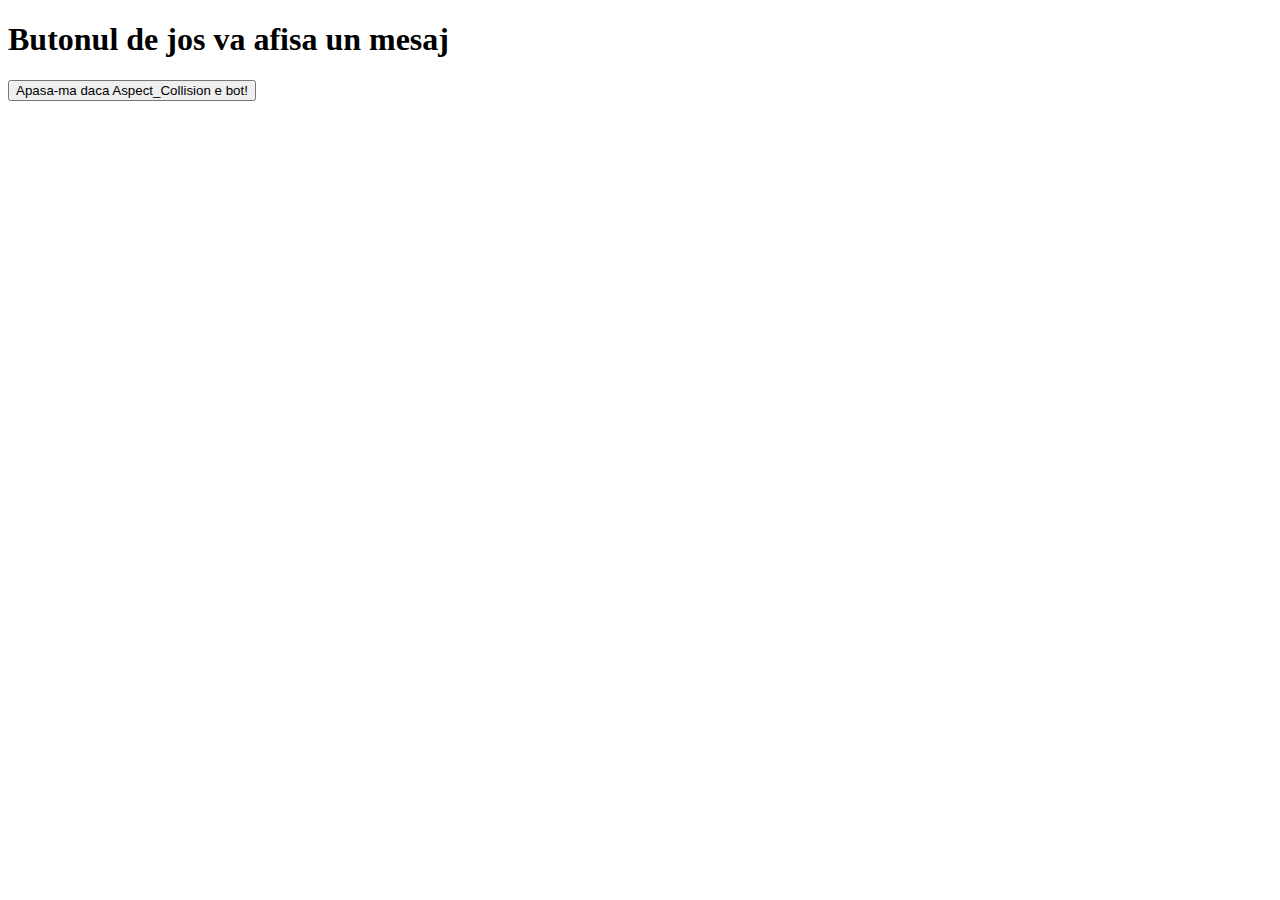
<file: colison=botandluca=pro/index.html>
<!DOCTYPE html>
<html>
    <head>
        <title>Primul Meu Site Web</title>
    </head>
    <body>
        <h1 id="lolcat">Butonul de jos va afisa un mesaj</h1>
        <button onclick="functiamea()" id="lolcat">Apasa-ma daca Aspect_Collision e bot!</button>
        
        <script src="scripts/main.js"></script>
    </body>
</html>
</file>
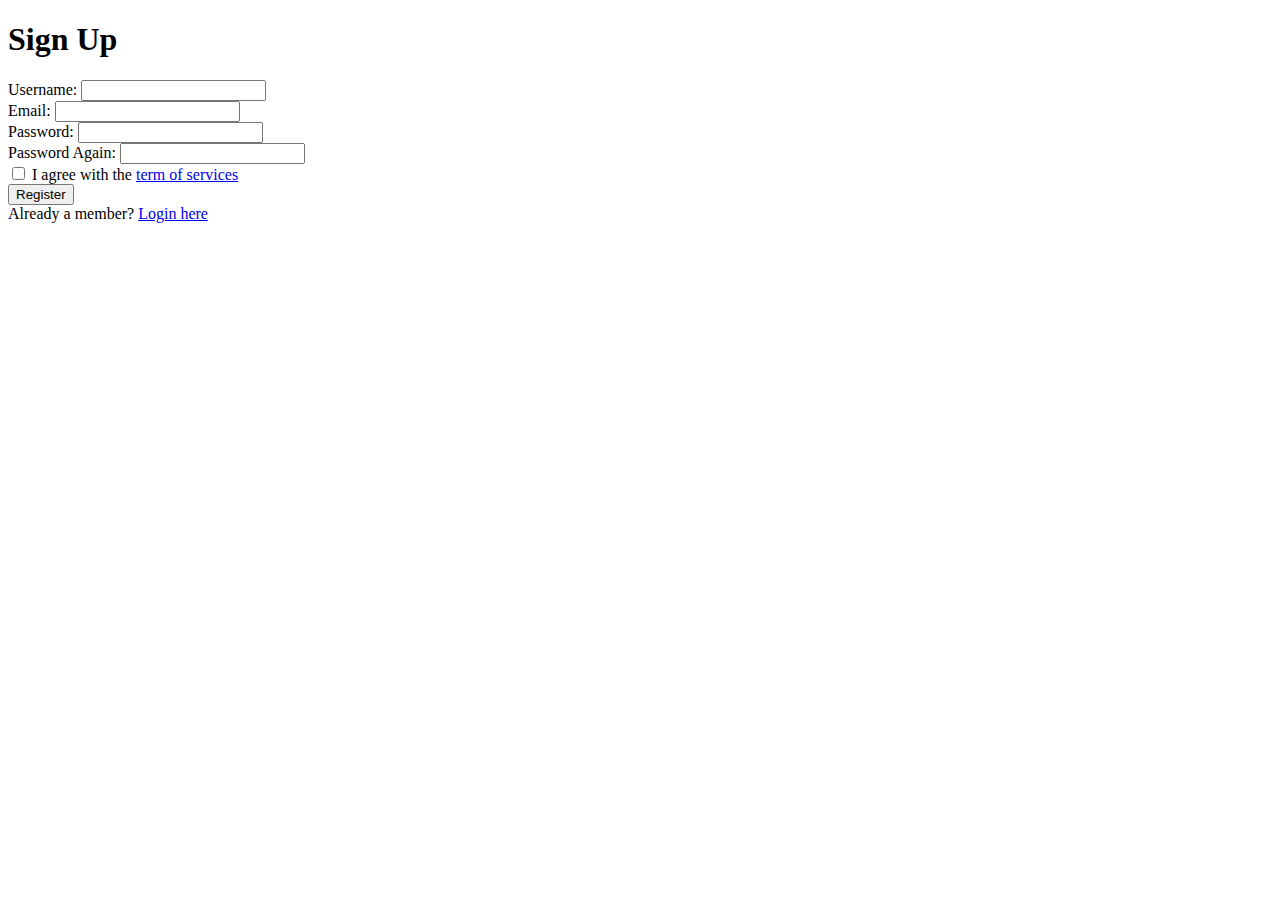
<file: register.html>
<!DOCTYPE html>
<html lang="en">
<head>
    <meta charset="UTF-8">
    <meta name="viewport" content="width=device-width, initial-scale=1.0">
    <link rel="stylesheet" href="https://www.phptutorial.net/app/css/style.css">
    <title>Register</title>
</head>
<body>
<main>
    <form action="register.php" method="post">
        <h1>Sign Up</h1>
        <div>
            <label for="username">Username:</label>
            <input type="text" name="username" id="username">
        </div>
        <div>
            <label for="email">Email:</label>
            <input type="email" name="email" id="email">
        </div>
        <div>
            <label for="password">Password:</label>
            <input type="password" name="password" id="password">
        </div>
        <div>
            <label for="password2">Password Again:</label>
            <input type="password" name="password2" id="password2">
        </div>
        <div>
            <label for="agree">
                <input type="checkbox" name="agree" id="agree" value="yes"/> I agree
                with the
                <a href="#" title="term of services">term of services</a>
            </label>
        </div>
        <button type="submit">Register</button>
        <footer>Already a member? <a href="login.php">Login here</a></footer>
    </form>
</main>
</body>
</html>
</file>
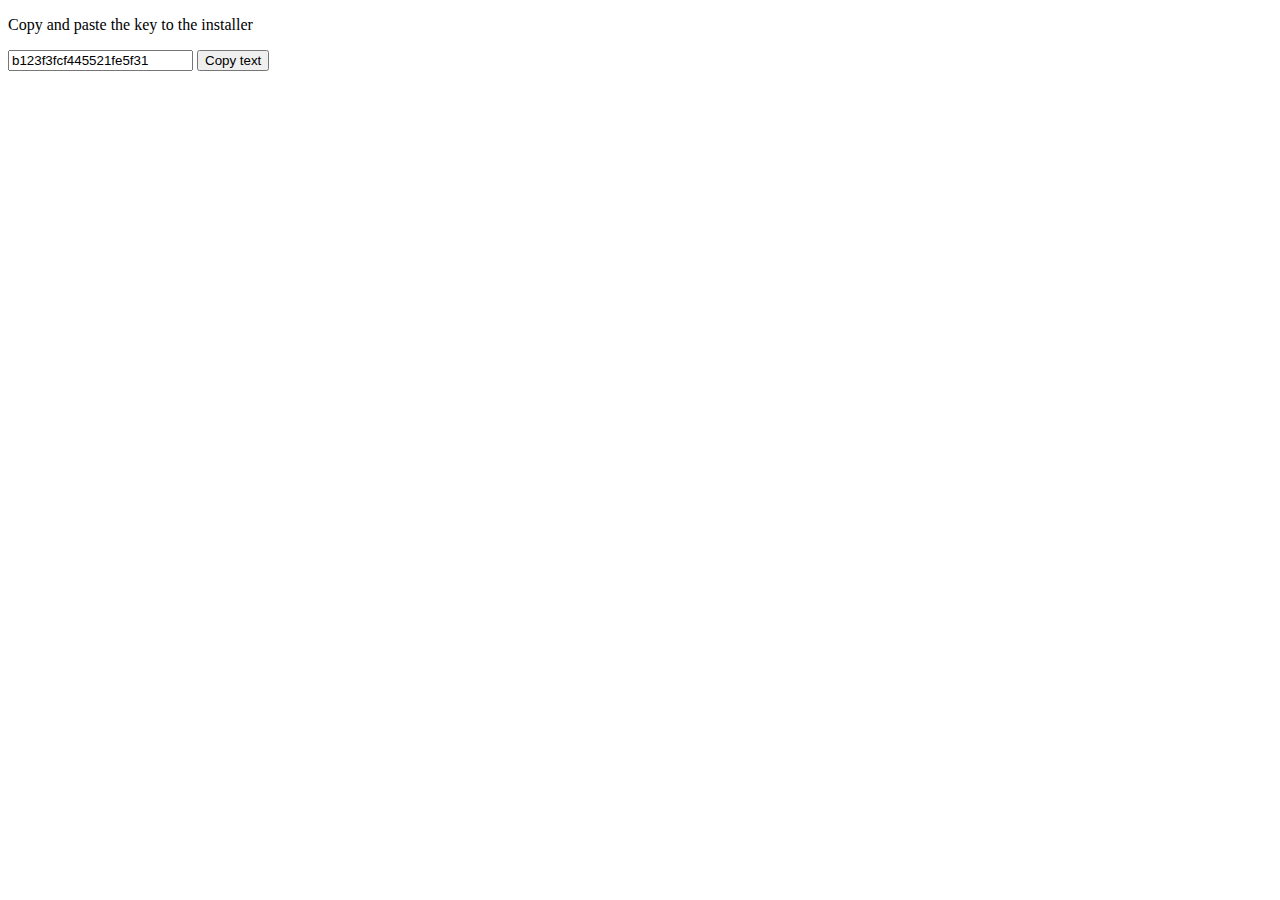
<file: neptundwld/keysystemfinal.html>
<!DOCTYPE html>
<html>
<head>
<meta name="viewport" content="width=device-width, initial-scale=1">
<style>
.tooltip {
  position: relative;
  display: inline-block;
}

.tooltip .tooltiptext {
  visibility: hidden;
  width: 140px;
  background-color: #555;
  color: #fff;
  text-align: center;
  border-radius: 6px;
  padding: 5px;
  position: absolute;
  z-index: 1;
  bottom: 150%;
  left: 50%;
  margin-left: -75px;
  opacity: 0;
  transition: opacity 0.3s;
}

.tooltip .tooltiptext::after {
  content: "";
  position: absolute;
  top: 100%;
  left: 50%;
  margin-left: -5px;
  border-width: 5px;
  border-style: solid;
  border-color: #555 transparent transparent transparent;
}

.tooltip:hover .tooltiptext {
  visibility: visible;
  opacity: 1;
}
</style>
</head>
<body>

<p>Copy and paste the key to the installer</p>

<input type="text" value="b123f3fcf445521fe5f31" id="myInput">

<div class="tooltip">
<button onclick="myFunction()" onmouseout="outFunc()">
  <span class="tooltiptext" id="myTooltip">Copy to clipboard</span>
  Copy text
  </button>
</div>

<script>
function myFunction() {
  var copyText = document.getElementById("myInput");
  copyText.select();
  copyText.setSelectionRange(0, 99999);
  navigator.clipboard.writeText(copyText.value);
  
  var tooltip = document.getElementById("myTooltip");
  tooltip.innerHTML = "Copied: " + copyText.value;
}

function outFunc() {
  var tooltip = document.getElementById("myTooltip");
  tooltip.innerHTML = "Copy to clipboard";
}
</script>
</body>
</html>
</file>
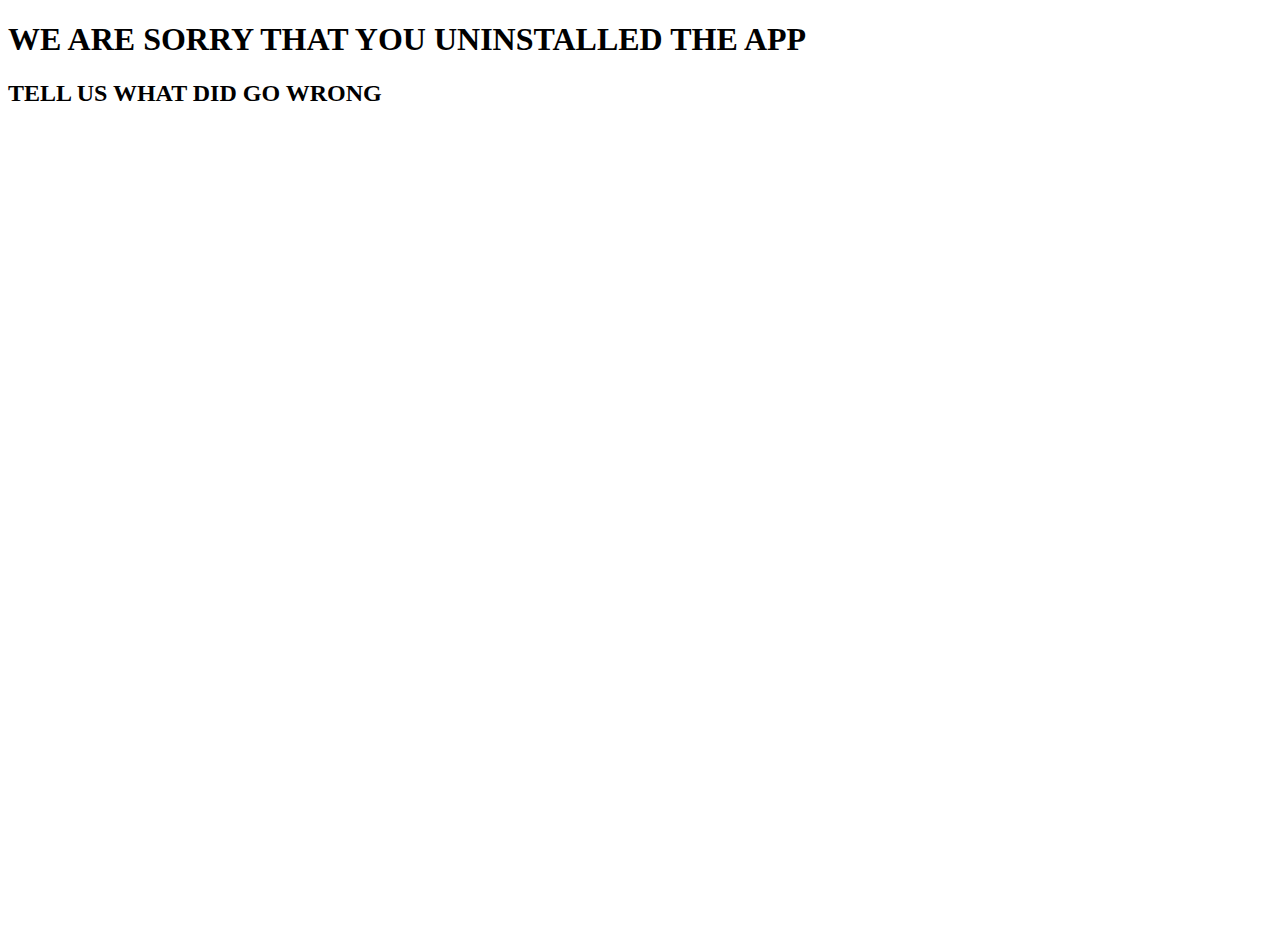
<file: obexis/uninstalled.html>
<!DOCTYPE html>
<html>
    <head>
        <title>:(</title>

    </head>
    <body>
        <h1>WE ARE SORRY THAT YOU UNINSTALLED THE APP</h1>
        <h2>TELL US WHAT DID GO WRONG</h2>
        <iframe src="https://docs.google.com/forms/d/e/1FAIpQLScJolfhh-tlevrLhXlNUXMogWoKvEdqEQ2L3Q1nQzDzGhPyWg/viewform?embedded=true" width="640" height="792" frameborder="0" marginheight="0" marginwidth="0">Se încarcă…</iframe>
    </body>
</html>
</file>
